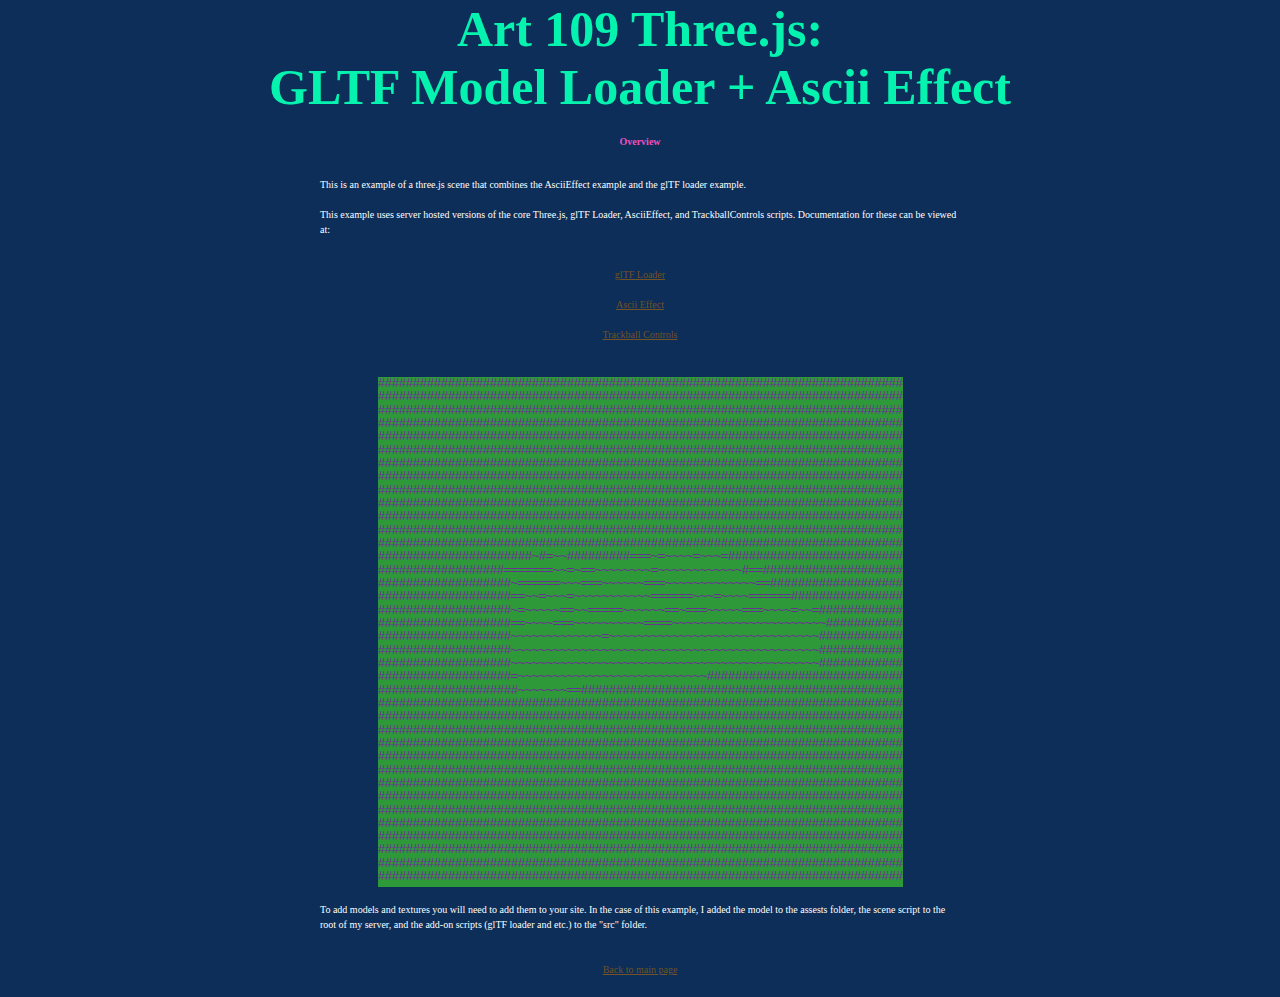
<file: combo.html>
<!-- -->
<!DOCTYPE html>
<html>

<head>
  <meta charset="utf-8" />
  <title>Art 109 Three.js glTF + AsciiEffect</title>
  <link rel="stylesheet" href="./style.css" />

  <!--Combing client2.js and client4.js-->
  <script src="./client5.js" type="module"></script>
</head>

<body>
  <h1>Art 109 Three.js:<br /> GLTF Model Loader + Ascii Effect</h1>
  <h2>
    Overview
  </h2>
  <p>
    This is an example of a three.js scene that combines the AsciiEffect example and the glTF loader example. <br />
    <br />This example uses server hosted versions of the core Three.js, glTF
    Loader, AsciiEffect, and TrackballControls scripts. Documentation for these can be viewed at:<br />
  </p>
  <p class="mid">
    <a target="_blank" href="https://threejs.org/examples/?q=gltf#webgl_loader_gltf">glTF Loader</a><br /><br />
    <a target="_blank" href="https://threejs.org/examples/#webgl_effects_ascii">Ascii Effect</a><br /><br />
    <a target="_blank" href="https://threejs.org/examples/?q=trackb#misc_controls_trackball">Trackball Controls</a>
    <br /><br />
  </p>
  <!--client5.js selects the div with an id of "space2" and places the scene within it.-->
  <div id="space2"></div>

  <p>
    <br />
    To add models and textures you will need to add them to your site. In the
    case of this example, I added the model to the assests folder, the scene
    script to the root of my server, and the add-on scripts (glTF loader and etc.)
    to the "src" folder.
    <br />
  </p>
  <p class="mid">
    <a href="./">Back to main page</a>
  </p>
</body>

</html>
</file>
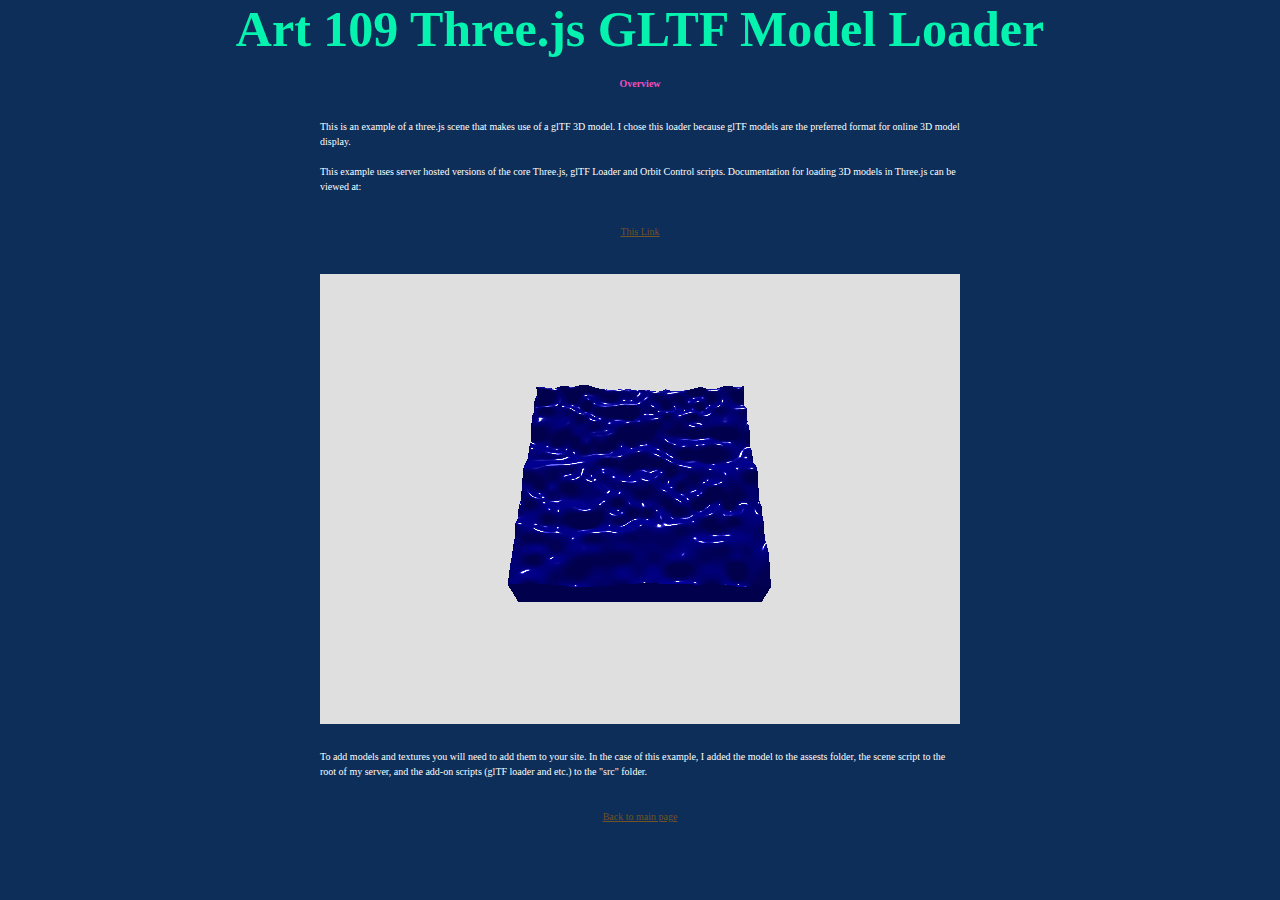
<file: gltf.html>
<!-- -->
<!DOCTYPE html>
<html>
  <head>
    <meta charset="utf-8" />
    <title>Art 109 Three.js GLTF Model</title>
    <link rel="stylesheet" href="./style.css" />

    <!--Loading GLTF example script, as a module script, it will call all the other required sources from the script.-->
    <script src="./client2.js" type="module"></script>
  </head>
  <body>
    <h1>Art 109 Three.js GLTF Model Loader</h1>
    <h2>
      Overview
    </h2>
    <p>
      This is an example of a three.js scene that makes use of a glTF 3D model.
      I chose this loader because glTF models are the preferred format for
      online 3D model display. <br />
      <br />This example uses server hosted versions of the core Three.js, glTF
      Loader and Orbit Control scripts. Documentation for loading 3D models in
      Three.js can be viewed at:<br />
    </p>
    <p class="mid">
      <a
        href="https://threejs.org/docs/#manual/en/introduction/Loading-3D-models"
        >This Link</a
      ><br /><br />
    </p>
    <!--client2.js selects the div with an id of "space" and places the scene within it.-->
    <div id="space"></div>

    <p>
      <br />
      To add models and textures you will need to add them to your site. In the
      case of this example, I added the model to the assests folder, the scene
      script to the root of my server, and the add-on scripts (glTF loader and etc.)
      to the "src" folder.
      <br />
    </p>
    <p class="mid">
      <a href="./">Back to main page</a>
    </p>
  </body>
</html>
</file>
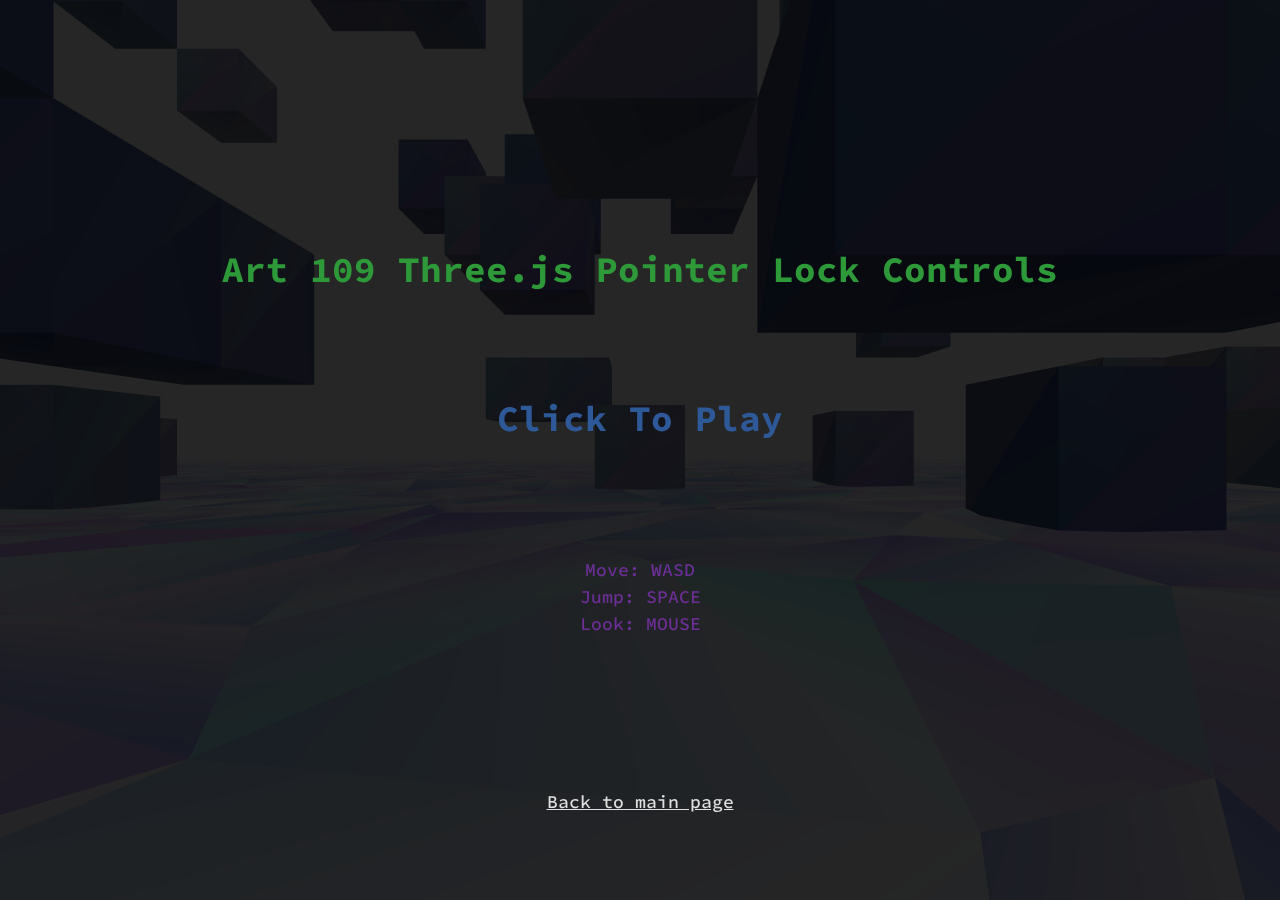
<file: move.html>
<!-- -->

<!DOCTYPE html>
<html>
  <head>
    <meta charset="utf-8" />
    <title>Art 109 Three.js Pointer Lock Movement Exmaple</title>
    <link rel="stylesheet" href="./style2.css" />

    <!--Loading pointer lock example script, as a module script, it will call all the other required sources from the script.-->
    <script src="./client3.js" type="module"></script>
  </head>
  <body>
    <!--These divs contain the overlay text and are made invisible by functions within the client3.js script.-->
    <div id="blocker">
      <div id="instructions">
        <br />
        <h1>Art 109 Three.js Pointer Lock Controls</h1>
        <h2 style="font-size:36px">
          Click To Play
        </h2>
        <p class="move-mid">
          Move: WASD<br />
          Jump: SPACE<br />
          Look: MOUSE
        </p>
        <p class="move-mid">
          <a href="./">Back to main page</a>
        </p>
      </div>
    </div>
  </body>
</html>
</file>
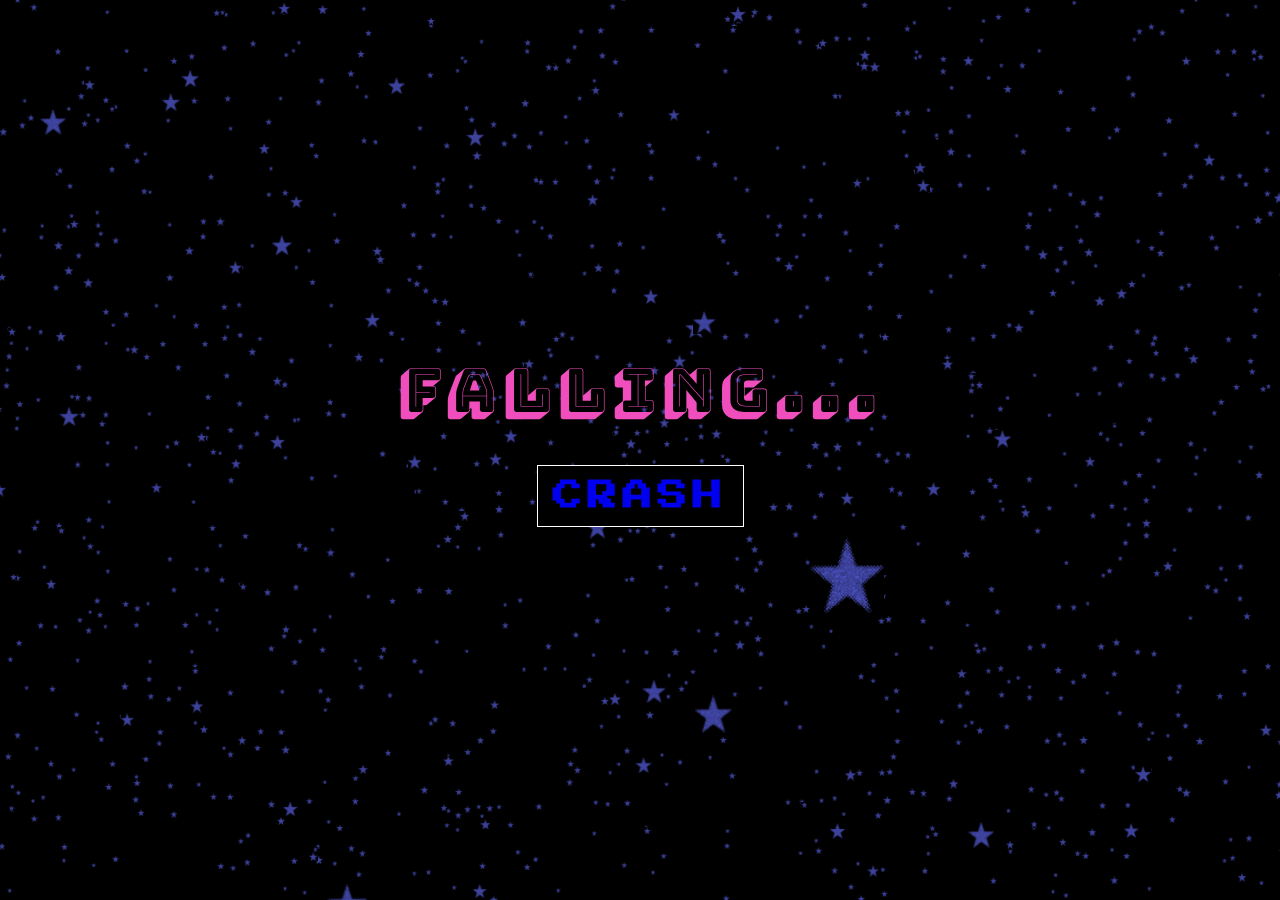
<file: warp.html>
<!DOCTYPE html>
<html>
  <head>
    <meta charset=UTF-8 />
    <link rel="stylesheet" href="./styles.css" />
    <link href="https://fonts.googleapis.com/css?family=Raleway&display=swap" rel="stylesheet">
  </head>
  <body>
    <div class="text-box">
      <div class="heading">Falling...</div>
      <div class="button-wrapper">
        <a href="ocean.html"><div class="button">crash</div></a>
      </div>
    </div>
    <!-- import * as THREE from '../build/three.module.js'; -->

    <script src="three.min.js"></script>
    <script>
    let scene, camera, renderer, stars, starGeo;



    function init() {

      scene = new THREE.Scene();

      camera = new THREE.PerspectiveCamera(60,window.innerWidth / window.innerHeight, 1, 1000);
      camera.position.z = 1;
      camera.rotation.x = Math.PI/2;

      renderer = new THREE.WebGLRenderer();
      renderer.setSize(window.innerWidth, window.innerHeight);
      document.body.appendChild(renderer.domElement);

      starGeo = new THREE.Geometry();
      for(let i=0;i<10000;i++) {
        star = new THREE.Vector3(
          Math.random() * 600 - 300,
          Math.random() * 600 - 300,
          Math.random() * 600 - 300
        );
        star.velocity = 0;
        star.acceleration = 0.001;
        starGeo.vertices.push(star);
      }

      let sprite = new THREE.TextureLoader().load( 'star.png' );
      let starMaterial = new THREE.PointsMaterial({
        color: 0x5E66F2,
        size: 3,
        map: sprite
      });

      stars = new THREE.Points(starGeo,starMaterial);
      scene.add(stars);

      window.addEventListener("resize", onWindowResize, false);

      animate();
    }
    function onWindowResize() {
        camera.aspect = window.innerWidth / window.innerHeight;
        camera.updateProjectionMatrix();
        renderer.setSize(window.innerWidth, window.innerHeight);
      }
    function animate() {
      starGeo.vertices.forEach(p => {
        p.velocity += p.acceleration
        p.y -= p.velocity;

        if (p.y < -200) {
          p.y = 200;
          p.velocity = 0;
        }
      });
      starGeo.verticesNeedUpdate = true;
      stars.rotation.y +=0.002;

      renderer.render(scene, camera);
      requestAnimationFrame(animate);
    }
    init();

    </script>
  </body>
</html>
</file>
<file: style.css>
/* Style sheet from index.html and gtlf.html */
/* Professor Chelsea Thompto's code for importing Three.js, environment and base: https://github.com/Chelsea-Thompto-Teaching-Examples/threejs-nonode-boilerplate */
html,
body {
  /* font-family: "Source Code Pro", monospace; */
  font-family: 'Zen Kurenaido', sans-serif;
  margin: auto;
  display: block;
  background-color:#0C2E59;
  /* background: url(
[data-uri]
    )repeat; */
}

/*Canvas style is used for styling the three.js window*/
canvas {
  display: block;
  width: 100%;
  height: 100%;
  margin: auto;
  max-width: 100%;
}

#space2 {
  width: 525px;
  height: 500px;
  margin: auto;
}

h1 {
  font-style: bold;
  font-size: 50px;;
  color: #05F2AF;
  font-family: 'Bungee Shade', cursive;
  max-width: 75%;
  text-align: center;
  margin: auto;
  padding-bottom: 20px;
}

h2 {
  color: #f04ebd;
  max-width: 75%;
  font-family: 'Press Start 2P', cursive;
  text-align: center;
  margin: auto;
  font-size:10px;
  padding-bottom: 20px;
}


p {
  width: 50%;
  max-width: 75%;
  font-weight: 500;
  padding: 0px;
  padding-left: 25%;
  padding-bottom: 20px;
  line-height: 150%;
  color:white;
  font-size: 10px;
  font-family: 'Press Start 2P', cursive;
  text-align:left;
}


p.mid {
  padding-left: 0%;
  text-align: center;
  margin: auto;
}

a {
  color: #735223;
}
</file>
<file: style2.css>
/* Style sheet from index.html and gtlf.html
This is used because of the differences needed for the full screen style.*/

@import url("https://fonts.googleapis.com/css2?family=Source+Code+Pro:wght@300;400;500;700&display=swap");

html,
body {
  font-family: "Source Code Pro", monospace;
  margin: auto;
}

h1 {
  font-style: bold;
  color: #2E9939;
  text-align: center;
  padding-top: 200px;
  padding-bottom: 50px;
}

h2 {
  color: #2E5999;
  text-align: center;
  padding-bottom: 20px;
}

p {
  width: 50%;
  font-weight: 500;
  padding: 0px;
  padding-left: 25%;
  padding-bottom: 20px;
  line-height: 150%;
}

p.move-mid {
  padding-left: 0%;
  text-align: center;
  margin: auto;
  color: #6E2E99;
}

a {
  color: #dfdfdf;
}

/*Styles for the overlay*/
#blocker {
  position: absolute;
  width: 100%;
  height: 100%;
  background-color: rgba(0, 0, 0, 0.85);
}

#instructions {
  width: 100%;
  height: 100%;

  display: flex;
  flex-direction: column;
  justify-content: center;
  align-items: center;

  text-align: center;
  font-size: 18px;
  cursor: pointer;
}
</file>
<file: styles.css>
@import url('https://fonts.googleapis.com/css2?family=Bungee+Shade&family=Zen+Kurenaido&display=swap');
@import url('https://fonts.googleapis.com/css2?family=Press+Start+2P&display=swap');


body {
  width: 100vw;
  height: 100vh;
  margin: 0;
  background: white;
  overflow: hidden;
  display: flex;
  justify-content: center;
  align-items: center;
  font-style: bold;
  font-size: 50px;
  font-family: 'Bungee Shade', cursive;
}


canvas {
  position: absolute;
  top:0;
  left:0;
  z-index: -1;
}

/* .pp{
  font-family: 'Press Start 2P', cursive;
  font-size: 10px;
  width: 800px;
  letter-spacing: 7px;
} */

.text-box {
  font-size: 60px;
  font-family: 'Bungee Shade', cursive;
  color: #f04ebd;
  letter-spacing: 7px;
  word-spacing: 12px;
  text-transform: uppercase;

}
.button-wrapper {
  display: flex;
  justify-content: center;
  align-items: center;
  padding: 20px;
  flex-direction: row;
}
.button {
  display: inline-block;
  font-family: 'Press Start 2P', cursive;

  font-size: 30px;
  font-weight: bold;
  padding: 15px;
  margin-left:20px;
  margin-right:20px;
  word-spacing: normal;
  letter-spacing: 5px;
  border: 1px solid white;
  background: black;
  cursor: pointer;
}
</file>
